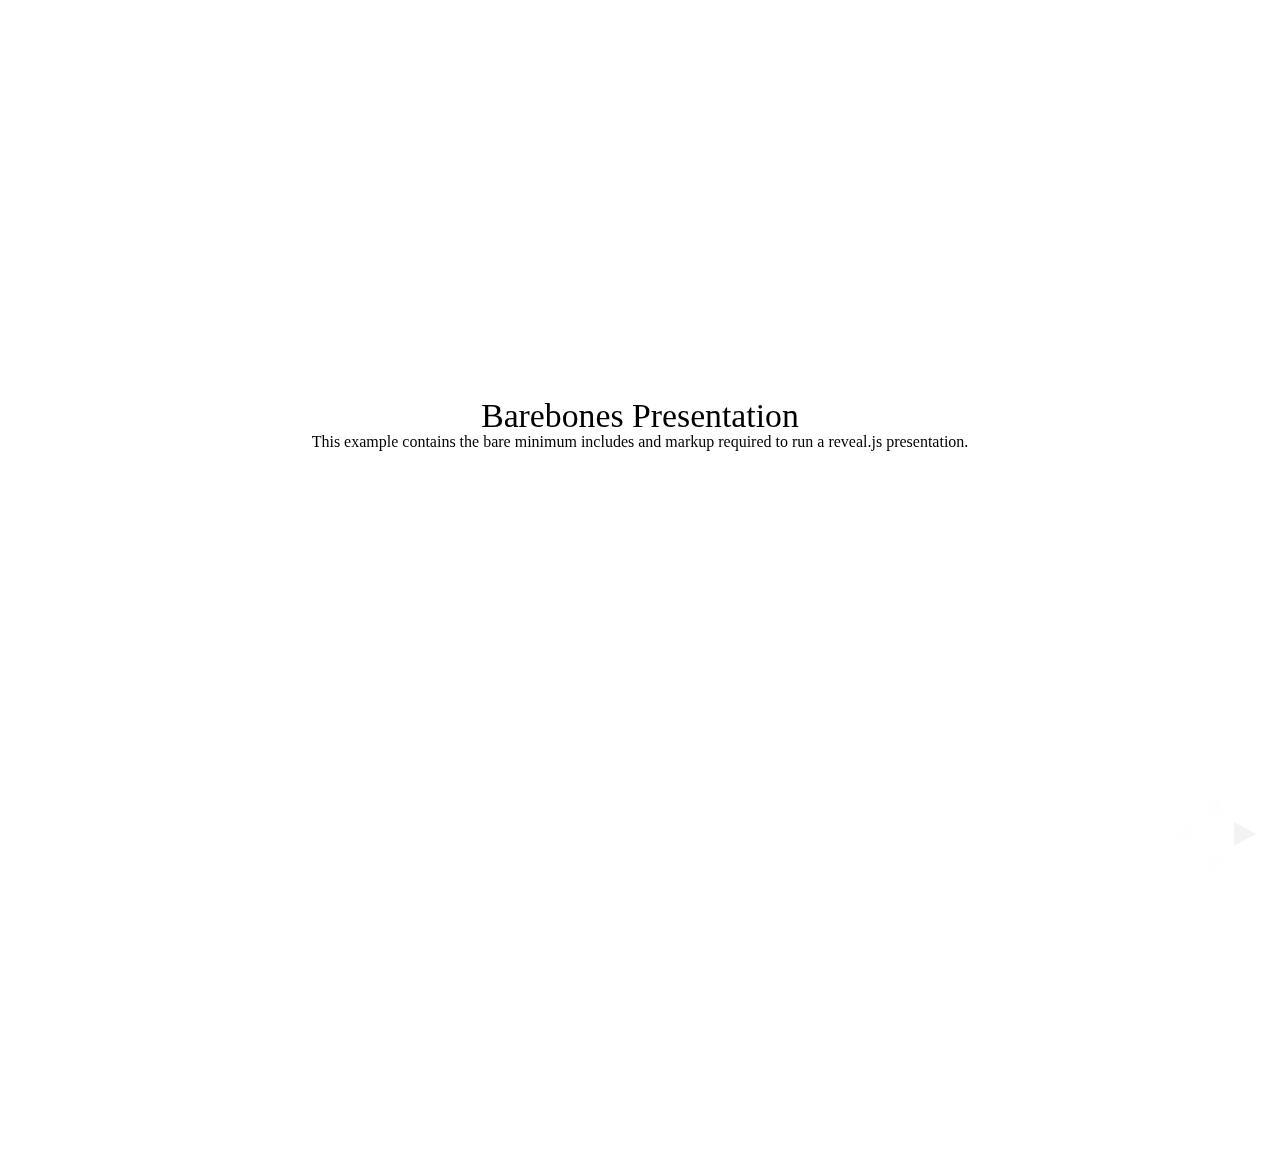
<file: basel-js-presentation/examples/barebones.html>
<!doctype html>
<html lang="en">

	<head>
		<meta charset="utf-8">

		<title>reveal.js - Barebones</title>

		<link rel="stylesheet" href="../css/reveal.min.css">
	</head>

	<body>

		<div class="reveal">

			<div class="slides">

				<section>
					<h2>Barebones Presentation</h2>
					<p>This example contains the bare minimum includes and markup required to run a reveal.js presentation.</p>
				</section>

				<section>
					<h2>No Theme</h2>
					<p>There's no theme included, so it will fall back on browser defaults.</p>
				</section>

			</div>

		</div>

		<script src="../lib/js/head.min.js"></script>
		<script src="../js/reveal.min.js"></script>

		<script>

			Reveal.initialize();

		</script>

	</body>
</html>
</file>
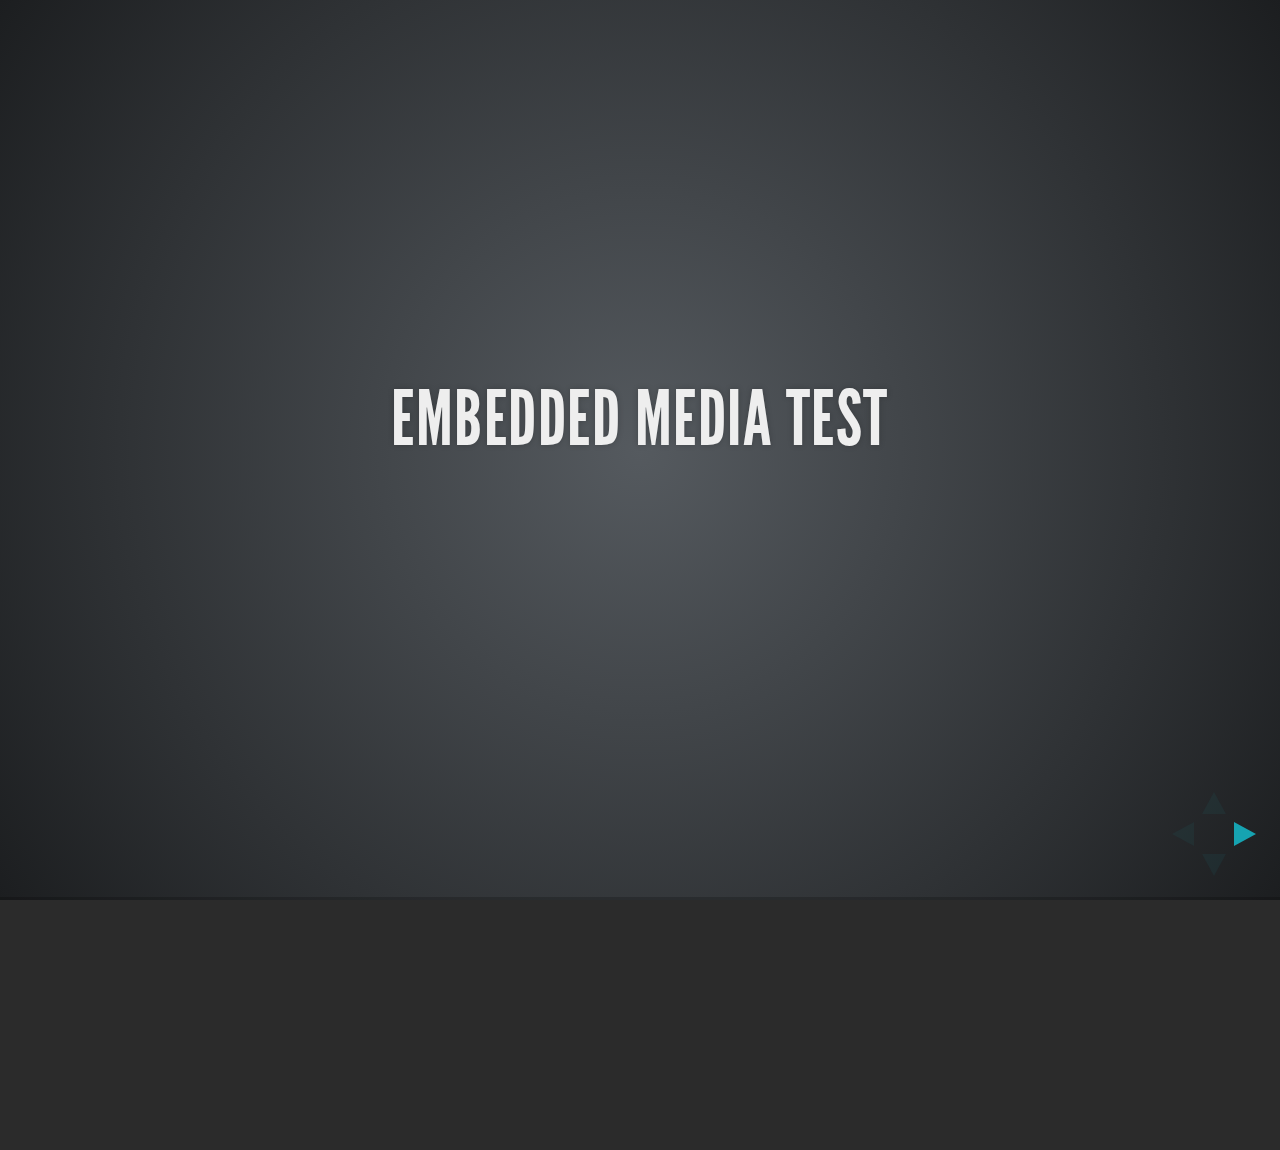
<file: basel-js-presentation/examples/embedded-media.html>
<!doctype html>
<html lang="en">

	<head>
		<meta charset="utf-8">

		<title>reveal.js - Embedded Media</title>

		<meta name="viewport" content="width=device-width, initial-scale=1.0, maximum-scale=1.0, user-scalable=no">

		<link rel="stylesheet" href="../css/reveal.min.css">
		<link rel="stylesheet" href="../css/theme/default.css" id="theme">
	</head>

	<body>

		<div class="reveal">

			<div class="slides">

				<section>
					<h2>Embedded Media Test</h2>
				</section>

				<section>
					<iframe data-autoplay width="420" height="345" src="http://www.youtube.com/embed/l3RQZ4mcr1c"></iframe>
				</section>

				<section>
					<h2>Empty Slide</h2>
				</section>

			</div>

		</div>

		<script src="../lib/js/head.min.js"></script>
		<script src="../js/reveal.min.js"></script>

		<script>

			Reveal.initialize({
				transition: 'linear'
			});

		</script>

	</body>
</html>
</file>
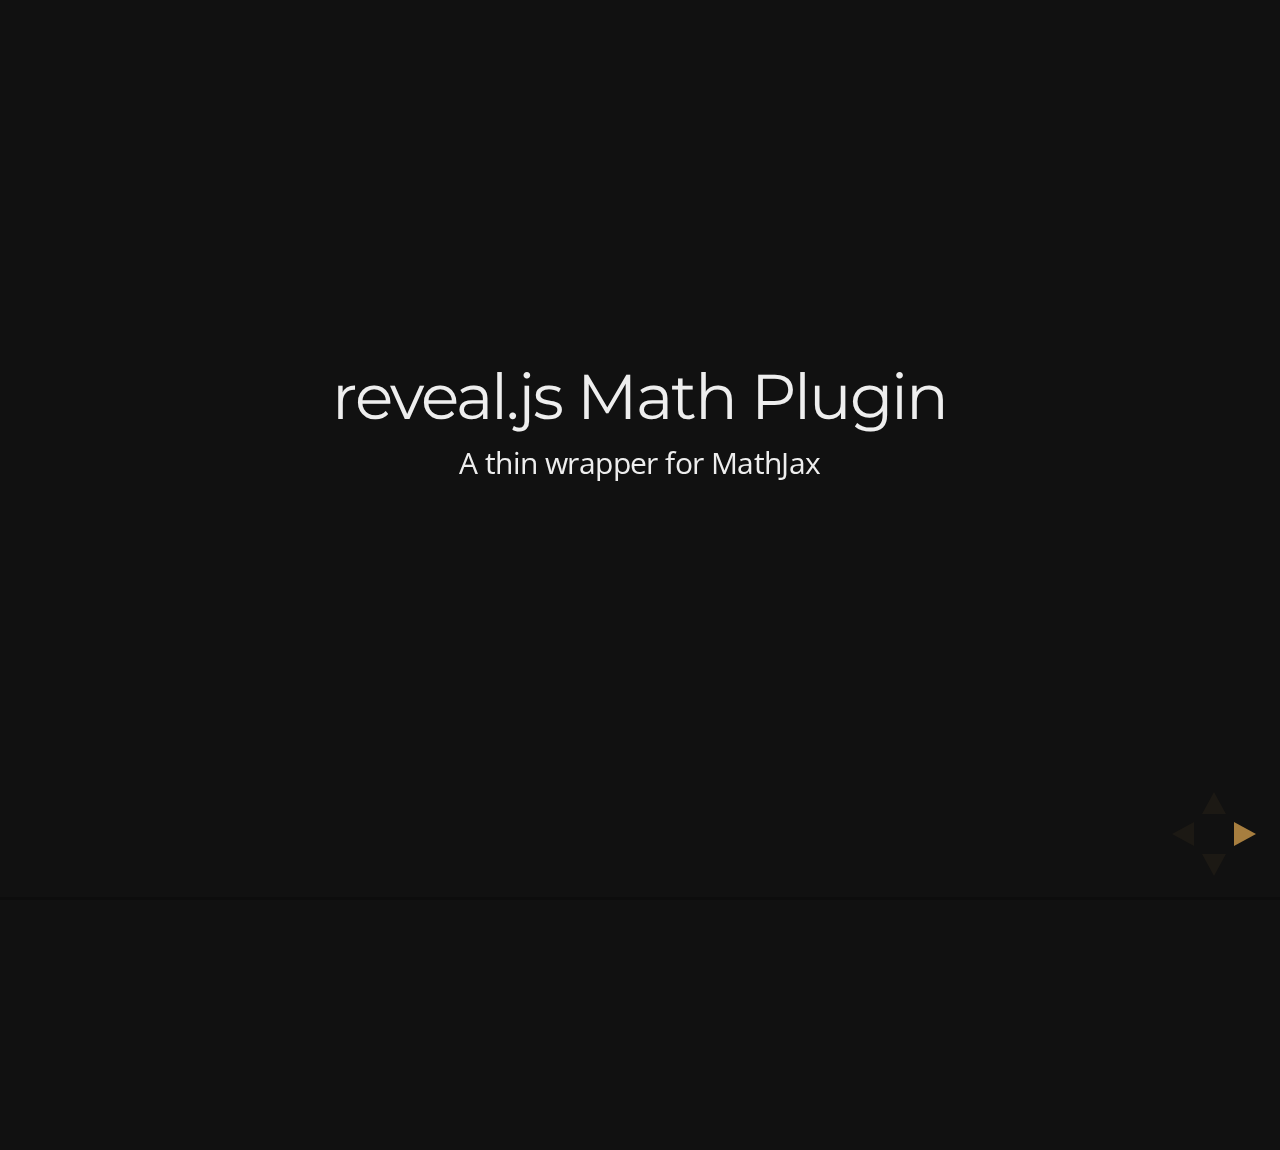
<file: basel-js-presentation/examples/math.html>
<!doctype html>
<html lang="en">

	<head>
		<meta charset="utf-8">

		<title>reveal.js - Math Plugin</title>

		<meta name="viewport" content="width=device-width, initial-scale=1.0, maximum-scale=1.0, user-scalable=no">

		<link rel="stylesheet" href="../css/reveal.min.css">
		<link rel="stylesheet" href="../css/theme/night.css" id="theme">
	</head>

	<body>

		<div class="reveal">

			<div class="slides">

				<section>
					<h2>reveal.js Math Plugin</h2>
					<p>A thin wrapper for MathJax</p>
				</section>

				<section>
					<h3>The Lorenz Equations</h3>

					\[\begin{aligned}
					\dot{x} &amp; = \sigma(y-x) \\
					\dot{y} &amp; = \rho x - y - xz \\
					\dot{z} &amp; = -\beta z + xy
					\end{aligned} \]
				</section>

				<section>
					<h3>The Cauchy-Schwarz Inequality</h3>

					<script type="math/tex; mode=display">
						\left( \sum_{k=1}^n a_k b_k \right)^2 \leq \left( \sum_{k=1}^n a_k^2 \right) \left( \sum_{k=1}^n b_k^2 \right)
					</script>
				</section>

				<section>
					<h3>A Cross Product Formula</h3>

					\[\mathbf{V}_1 \times \mathbf{V}_2 =  \begin{vmatrix}
					\mathbf{i} &amp; \mathbf{j} &amp; \mathbf{k} \\
					\frac{\partial X}{\partial u} &amp;  \frac{\partial Y}{\partial u} &amp; 0 \\
					\frac{\partial X}{\partial v} &amp;  \frac{\partial Y}{\partial v} &amp; 0
					\end{vmatrix}  \]
				</section>

				<section>
					<h3>The probability of getting \(k\) heads when flipping \(n\) coins is</h3>

					\[P(E)   = {n \choose k} p^k (1-p)^{ n-k} \]
				</section>

				<section>
					<h3>An Identity of Ramanujan</h3>

					\[ \frac{1}{\Bigl(\sqrt{\phi \sqrt{5}}-\phi\Bigr) e^{\frac25 \pi}} =
					1+\frac{e^{-2\pi}} {1+\frac{e^{-4\pi}} {1+\frac{e^{-6\pi}}
					{1+\frac{e^{-8\pi}} {1+\ldots} } } } \]
				</section>

				<section>
					<h3>A Rogers-Ramanujan Identity</h3>

					\[  1 +  \frac{q^2}{(1-q)}+\frac{q^6}{(1-q)(1-q^2)}+\cdots =
					\prod_{j=0}^{\infty}\frac{1}{(1-q^{5j+2})(1-q^{5j+3})}\]
				</section>

				<section>
					<h3>Maxwell&#8217;s Equations</h3>

					\[  \begin{aligned}
					\nabla \times \vec{\mathbf{B}} -\, \frac1c\, \frac{\partial\vec{\mathbf{E}}}{\partial t} &amp; = \frac{4\pi}{c}\vec{\mathbf{j}} \\   \nabla \cdot \vec{\mathbf{E}} &amp; = 4 \pi \rho \\
					\nabla \times \vec{\mathbf{E}}\, +\, \frac1c\, \frac{\partial\vec{\mathbf{B}}}{\partial t} &amp; = \vec{\mathbf{0}} \\
					\nabla \cdot \vec{\mathbf{B}} &amp; = 0 \end{aligned}
					\]
				</section>

				<section>
					<section>
						<h3>The Lorenz Equations</h3>

						<div class="fragment">
							\[\begin{aligned}
							\dot{x} &amp; = \sigma(y-x) \\
							\dot{y} &amp; = \rho x - y - xz \\
							\dot{z} &amp; = -\beta z + xy
							\end{aligned} \]
						</div>
					</section>

					<section>
						<h3>The Cauchy-Schwarz Inequality</h3>

						<div class="fragment">
							\[ \left( \sum_{k=1}^n a_k b_k \right)^2 \leq \left( \sum_{k=1}^n a_k^2 \right) \left( \sum_{k=1}^n b_k^2 \right) \]
						</div>
					</section>

					<section>
						<h3>A Cross Product Formula</h3>

						<div class="fragment">
							\[\mathbf{V}_1 \times \mathbf{V}_2 =  \begin{vmatrix}
							\mathbf{i} &amp; \mathbf{j} &amp; \mathbf{k} \\
							\frac{\partial X}{\partial u} &amp;  \frac{\partial Y}{\partial u} &amp; 0 \\
							\frac{\partial X}{\partial v} &amp;  \frac{\partial Y}{\partial v} &amp; 0
							\end{vmatrix}  \]
						</div>
					</section>

					<section>
						<h3>The probability of getting \(k\) heads when flipping \(n\) coins is</h3>

						<div class="fragment">
							\[P(E)   = {n \choose k} p^k (1-p)^{ n-k} \]
						</div>
					</section>

					<section>
						<h3>An Identity of Ramanujan</h3>

						<div class="fragment">
							\[ \frac{1}{\Bigl(\sqrt{\phi \sqrt{5}}-\phi\Bigr) e^{\frac25 \pi}} =
							1+\frac{e^{-2\pi}} {1+\frac{e^{-4\pi}} {1+\frac{e^{-6\pi}}
							{1+\frac{e^{-8\pi}} {1+\ldots} } } } \]
						</div>
					</section>

					<section>
						<h3>A Rogers-Ramanujan Identity</h3>

						<div class="fragment">
							\[  1 +  \frac{q^2}{(1-q)}+\frac{q^6}{(1-q)(1-q^2)}+\cdots =
							\prod_{j=0}^{\infty}\frac{1}{(1-q^{5j+2})(1-q^{5j+3})}\]
						</div>
					</section>

					<section>
						<h3>Maxwell&#8217;s Equations</h3>

						<div class="fragment">
							\[  \begin{aligned}
							\nabla \times \vec{\mathbf{B}} -\, \frac1c\, \frac{\partial\vec{\mathbf{E}}}{\partial t} &amp; = \frac{4\pi}{c}\vec{\mathbf{j}} \\   \nabla \cdot \vec{\mathbf{E}} &amp; = 4 \pi \rho \\
							\nabla \times \vec{\mathbf{E}}\, +\, \frac1c\, \frac{\partial\vec{\mathbf{B}}}{\partial t} &amp; = \vec{\mathbf{0}} \\
							\nabla \cdot \vec{\mathbf{B}} &amp; = 0 \end{aligned}
							\]
						</div>
					</section>
				</section>

			</div>

		</div>

		<script src="../lib/js/head.min.js"></script>
		<script src="../js/reveal.min.js"></script>

		<script>

			Reveal.initialize({
				history: true,
				transition: 'linear',

				math: {
					// mathjax: 'http://cdn.mathjax.org/mathjax/latest/MathJax.js',
					config: 'TeX-AMS_HTML-full'
				},

				dependencies: [
					{ src: '../lib/js/classList.js' },
					{ src: '../plugin/math/math.js', async: true }
				]
			});

		</script>

	</body>
</html>
</file>
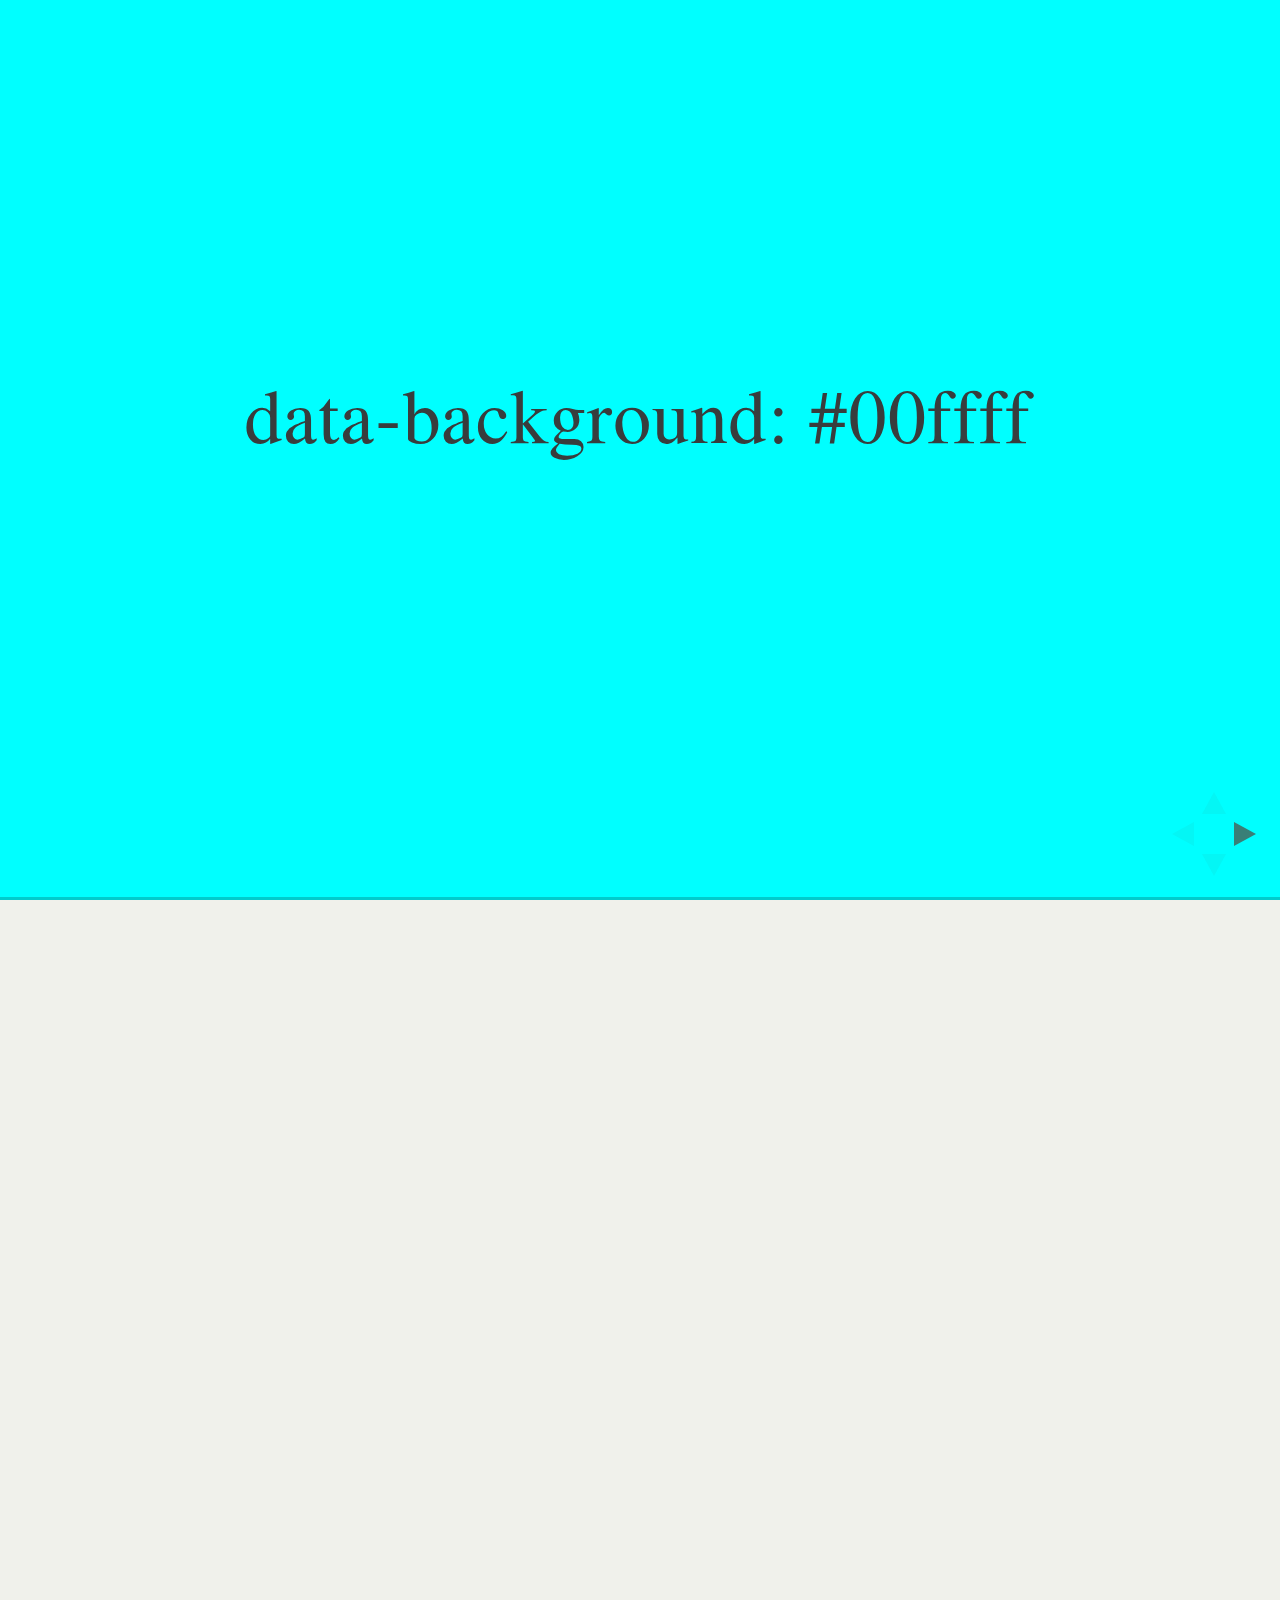
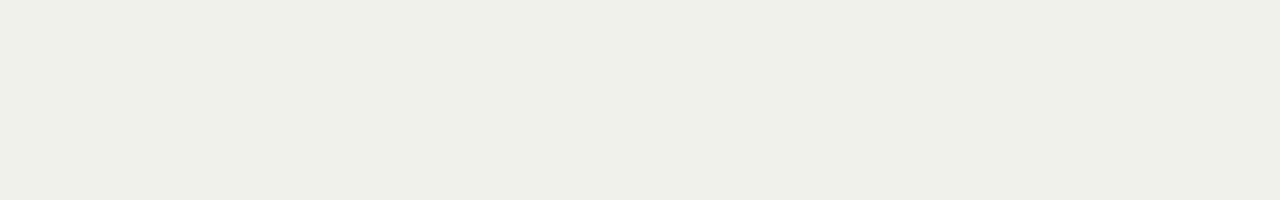
<file: basel-js-presentation/examples/slide-backgrounds.html>
<!doctype html>
<html lang="en">

	<head>
		<meta charset="utf-8">

		<title>reveal.js - Slide Backgrounds</title>

		<meta name="viewport" content="width=device-width, initial-scale=1.0, maximum-scale=1.0, user-scalable=no">

		<link rel="stylesheet" href="../css/reveal.min.css">
		<link rel="stylesheet" href="../css/theme/serif.css" id="theme">
	</head>

	<body>

		<div class="reveal">

			<div class="slides">

				<section data-background="#00ffff">
					<h2>data-background: #00ffff</h2>
				</section>

				<section data-background="#bb00bb">
					<h2>data-background: #bb00bb</h2>
				</section>

				<section>
					<section data-background="#ff0000">
						<h2>data-background: #ff0000</h2>
					</section>
					<section data-background="rgba(0, 0, 0, 0.2)">
						<h2>data-background: rgba(0, 0, 0, 0.2)</h2>
					</section>
					<section data-background="salmon">
						<h2>data-background: salmon</h2>
					</section>
				</section>

				<section data-background="rgba(0, 100, 100, 0.2)">
					<section>
						<h2>Background applied to stack</h2>
					</section>
					<section>
						<h2>Background applied to stack</h2>
					</section>
					<section data-background="rgba(100, 0, 0, 0.2)">
						<h2>Background applied to slide inside of stack</h2>
					</section>
				</section>

				<section data-background-transition="slide" data-background="assets/image1.png" style="background: rgba(255,255,255,0.9)">
					<h2>Background image</h2>
				</section>

				<section>
					<section data-background-transition="slide" data-background="assets/image1.png" style="background: rgba(255,255,255,0.9)">
						<h2>Background image</h2>
					</section>
					<section data-background-transition="slide" data-background="assets/image1.png" style="background: rgba(255,255,255,0.9)">
						<h2>Background image</h2>
					</section>
				</section>

				<section data-background="assets/image2.png" data-background-size="100px" data-background-repeat="repeat" data-background-color="#111" style="background: rgba(255,255,255,0.9)">
					<h2>Background image</h2>
					<pre>data-background-size="100px" data-background-repeat="repeat" data-background-color="#111"</pre>
				</section>

				<section data-background="#888888">
					<h2>Same background twice (1/2)</h2>
				</section>
				<section data-background="#888888">
					<h2>Same background twice (2/2)</h2>
				</section>

			</div>

		</div>

		<script src="../lib/js/head.min.js"></script>
		<script src="../js/reveal.min.js"></script>

		<script>

			// Full list of configuration options available here:
			// https://github.com/hakimel/reveal.js#configuration
			Reveal.initialize({
				center: true,
				// rtl: true,

				transition: 'linear',
				// transitionSpeed: 'slow',
				// backgroundTransition: 'linear'
			});

		</script>

	</body>
</html>
</file>
<file: basel-js-presentation/css/theme/default.css>
@import url(https://fonts.googleapis.com/css?family=Lato:400,700,400italic,700italic);
/**
 * Default theme for reveal.js.
 *
 * Copyright (C) 2011-2012 Hakim El Hattab, http://hakim.se
 */
@font-face {
  font-family: 'League Gothic';
  src: url("../../lib/font/league_gothic-webfont.eot");
  src: url("../../lib/font/league_gothic-webfont.eot?#iefix") format("embedded-opentype"), url("../../lib/font/league_gothic-webfont.woff") format("woff"), url("../../lib/font/league_gothic-webfont.ttf") format("truetype"), url("../../lib/font/league_gothic-webfont.svg#LeagueGothicRegular") format("svg");
  font-weight: normal;
  font-style: normal; }

/*********************************************
 * GLOBAL STYLES
 *********************************************/
body {
  background: #1c1e20;
  background: -moz-radial-gradient(center, circle cover, #555a5f 0%, #1c1e20 100%);
  background: -webkit-gradient(radial, center center, 0px, center center, 100%, color-stop(0%, #555a5f), color-stop(100%, #1c1e20));
  background: -webkit-radial-gradient(center, circle cover, #555a5f 0%, #1c1e20 100%);
  background: -o-radial-gradient(center, circle cover, #555a5f 0%, #1c1e20 100%);
  background: -ms-radial-gradient(center, circle cover, #555a5f 0%, #1c1e20 100%);
  background: radial-gradient(center, circle cover, #555a5f 0%, #1c1e20 100%);
  background-color: #2b2b2b; }

.reveal {
  font-family: "Lato", sans-serif;
  font-size: 36px;
  font-weight: 200;
  letter-spacing: -0.02em;
  color: #eeeeee; }

::selection {
  color: white;
  background: #ff5e99;
  text-shadow: none; }

/*********************************************
 * HEADERS
 *********************************************/
.reveal h1,
.reveal h2,
.reveal h3,
.reveal h4,
.reveal h5,
.reveal h6 {
  margin: 0 0 20px 0;
  color: #eeeeee;
  font-family: "League Gothic", Impact, sans-serif;
  line-height: 0.9em;
  letter-spacing: 0.02em;
  text-transform: uppercase;
  text-shadow: 0px 0px 6px rgba(0, 0, 0, 0.2); }

.reveal h1 {
  text-shadow: 0 1px 0 #cccccc, 0 2px 0 #c9c9c9, 0 3px 0 #bbbbbb, 0 4px 0 #b9b9b9, 0 5px 0 #aaaaaa, 0 6px 1px rgba(0, 0, 0, 0.1), 0 0 5px rgba(0, 0, 0, 0.1), 0 1px 3px rgba(0, 0, 0, 0.3), 0 3px 5px rgba(0, 0, 0, 0.2), 0 5px 10px rgba(0, 0, 0, 0.25), 0 20px 20px rgba(0, 0, 0, 0.15); }

/*********************************************
 * LINKS
 *********************************************/
.reveal a:not(.image) {
  color: #13daec;
  text-decoration: none;
  -webkit-transition: color .15s ease;
  -moz-transition: color .15s ease;
  -ms-transition: color .15s ease;
  -o-transition: color .15s ease;
  transition: color .15s ease; }

.reveal a:not(.image):hover {
  color: #71e9f4;
  text-shadow: none;
  border: none; }

.reveal .roll span:after {
  color: #fff;
  background: #0d99a5; }

/*********************************************
 * IMAGES
 *********************************************/
.reveal section img {
  margin: 15px 0px;
  background: rgba(255, 255, 255, 0.12);
  border: 4px solid #eeeeee;
  box-shadow: 0 0 10px rgba(0, 0, 0, 0.15);
  -webkit-transition: all .2s linear;
  -moz-transition: all .2s linear;
  -ms-transition: all .2s linear;
  -o-transition: all .2s linear;
  transition: all .2s linear; }

.reveal a:hover img {
  background: rgba(255, 255, 255, 0.2);
  border-color: #13daec;
  box-shadow: 0 0 20px rgba(0, 0, 0, 0.55); }

/*********************************************
 * NAVIGATION CONTROLS
 *********************************************/
.reveal .controls div.navigate-left,
.reveal .controls div.navigate-left.enabled {
  border-right-color: #13daec; }

.reveal .controls div.navigate-right,
.reveal .controls div.navigate-right.enabled {
  border-left-color: #13daec; }

.reveal .controls div.navigate-up,
.reveal .controls div.navigate-up.enabled {
  border-bottom-color: #13daec; }

.reveal .controls div.navigate-down,
.reveal .controls div.navigate-down.enabled {
  border-top-color: #13daec; }

.reveal .controls div.navigate-left.enabled:hover {
  border-right-color: #71e9f4; }

.reveal .controls div.navigate-right.enabled:hover {
  border-left-color: #71e9f4; }

.reveal .controls div.navigate-up.enabled:hover {
  border-bottom-color: #71e9f4; }

.reveal .controls div.navigate-down.enabled:hover {
  border-top-color: #71e9f4; }

/*********************************************
 * PROGRESS BAR
 *********************************************/
.reveal .progress {
  background: rgba(0, 0, 0, 0.2); }

.reveal .progress span {
  background: #13daec;
  -webkit-transition: width 800ms cubic-bezier(0.26, 0.86, 0.44, 0.985);
  -moz-transition: width 800ms cubic-bezier(0.26, 0.86, 0.44, 0.985);
  -ms-transition: width 800ms cubic-bezier(0.26, 0.86, 0.44, 0.985);
  -o-transition: width 800ms cubic-bezier(0.26, 0.86, 0.44, 0.985);
  transition: width 800ms cubic-bezier(0.26, 0.86, 0.44, 0.985); }
</file>
<file: basel-js-presentation/css/theme/night.css>
@import url(https://fonts.googleapis.com/css?family=Montserrat:700);
@import url(https://fonts.googleapis.com/css?family=Open+Sans:400,700,400italic,700italic);
/**
 * Black theme for reveal.js.
 *
 * Copyright (C) 2011-2012 Hakim El Hattab, http://hakim.se
 */
/*********************************************
 * GLOBAL STYLES
 *********************************************/
body {
  background: #111111;
  background-color: #111111; }

.reveal {
  font-family: "Open Sans", sans-serif;
  font-size: 30px;
  font-weight: 200;
  letter-spacing: -0.02em;
  color: #eeeeee; }

::selection {
  color: white;
  background: #e7ad52;
  text-shadow: none; }

/*********************************************
 * HEADERS
 *********************************************/
.reveal h1,
.reveal h2,
.reveal h3,
.reveal h4,
.reveal h5,
.reveal h6 {
  margin: 0 0 20px 0;
  color: #eeeeee;
  font-family: "Montserrat", Impact, sans-serif;
  line-height: 0.9em;
  letter-spacing: -0.03em;
  text-transform: none;
  text-shadow: none; }

.reveal h1 {
  text-shadow: 0px 0px 6px rgba(0, 0, 0, 0.2); }

/*********************************************
 * LINKS
 *********************************************/
.reveal a:not(.image) {
  color: #e7ad52;
  text-decoration: none;
  -webkit-transition: color .15s ease;
  -moz-transition: color .15s ease;
  -ms-transition: color .15s ease;
  -o-transition: color .15s ease;
  transition: color .15s ease; }

.reveal a:not(.image):hover {
  color: #f3d7ac;
  text-shadow: none;
  border: none; }

.reveal .roll span:after {
  color: #fff;
  background: #d08a1d; }

/*********************************************
 * IMAGES
 *********************************************/
.reveal section img {
  margin: 15px 0px;
  background: rgba(255, 255, 255, 0.12);
  border: 4px solid #eeeeee;
  box-shadow: 0 0 10px rgba(0, 0, 0, 0.15);
  -webkit-transition: all .2s linear;
  -moz-transition: all .2s linear;
  -ms-transition: all .2s linear;
  -o-transition: all .2s linear;
  transition: all .2s linear; }

.reveal a:hover img {
  background: rgba(255, 255, 255, 0.2);
  border-color: #e7ad52;
  box-shadow: 0 0 20px rgba(0, 0, 0, 0.55); }

/*********************************************
 * NAVIGATION CONTROLS
 *********************************************/
.reveal .controls div.navigate-left,
.reveal .controls div.navigate-left.enabled {
  border-right-color: #e7ad52; }

.reveal .controls div.navigate-right,
.reveal .controls div.navigate-right.enabled {
  border-left-color: #e7ad52; }

.reveal .controls div.navigate-up,
.reveal .controls div.navigate-up.enabled {
  border-bottom-color: #e7ad52; }

.reveal .controls div.navigate-down,
.reveal .controls div.navigate-down.enabled {
  border-top-color: #e7ad52; }

.reveal .controls div.navigate-left.enabled:hover {
  border-right-color: #f3d7ac; }

.reveal .controls div.navigate-right.enabled:hover {
  border-left-color: #f3d7ac; }

.reveal .controls div.navigate-up.enabled:hover {
  border-bottom-color: #f3d7ac; }

.reveal .controls div.navigate-down.enabled:hover {
  border-top-color: #f3d7ac; }

/*********************************************
 * PROGRESS BAR
 *********************************************/
.reveal .progress {
  background: rgba(0, 0, 0, 0.2); }

.reveal .progress span {
  background: #e7ad52;
  -webkit-transition: width 800ms cubic-bezier(0.26, 0.86, 0.44, 0.985);
  -moz-transition: width 800ms cubic-bezier(0.26, 0.86, 0.44, 0.985);
  -ms-transition: width 800ms cubic-bezier(0.26, 0.86, 0.44, 0.985);
  -o-transition: width 800ms cubic-bezier(0.26, 0.86, 0.44, 0.985);
  transition: width 800ms cubic-bezier(0.26, 0.86, 0.44, 0.985); }
</file>
<file: basel-js-presentation/css/theme/serif.css>
/**
 * A simple theme for reveal.js presentations, similar
 * to the default theme. The accent color is brown.
 *
 * This theme is Copyright (C) 2012-2013 Owen Versteeg, http://owenversteeg.com - it is MIT licensed.
 */
.reveal a:not(.image) {
  line-height: 1.3em; }

/*********************************************
 * GLOBAL STYLES
 *********************************************/
body {
  background: #f0f1eb;
  background-color: #f0f1eb; }

.reveal {
  font-family: "Palatino Linotype", "Book Antiqua", Palatino, FreeSerif, serif;
  font-size: 36px;
  font-weight: 200;
  letter-spacing: -0.02em;
  color: black; }

::selection {
  color: white;
  background: #26351c;
  text-shadow: none; }

/*********************************************
 * HEADERS
 *********************************************/
.reveal h1,
.reveal h2,
.reveal h3,
.reveal h4,
.reveal h5,
.reveal h6 {
  margin: 0 0 20px 0;
  color: #383d3d;
  font-family: "Palatino Linotype", "Book Antiqua", Palatino, FreeSerif, serif;
  line-height: 0.9em;
  letter-spacing: 0.02em;
  text-transform: none;
  text-shadow: none; }

.reveal h1 {
  text-shadow: 0px 0px 6px rgba(0, 0, 0, 0.2); }

/*********************************************
 * LINKS
 *********************************************/
.reveal a:not(.image) {
  color: #51483d;
  text-decoration: none;
  -webkit-transition: color .15s ease;
  -moz-transition: color .15s ease;
  -ms-transition: color .15s ease;
  -o-transition: color .15s ease;
  transition: color .15s ease; }

.reveal a:not(.image):hover {
  color: #8b7c69;
  text-shadow: none;
  border: none; }

.reveal .roll span:after {
  color: #fff;
  background: #25211c; }

/*********************************************
 * IMAGES
 *********************************************/
.reveal section img {
  margin: 15px 0px;
  background: rgba(255, 255, 255, 0.12);
  border: 4px solid black;
  box-shadow: 0 0 10px rgba(0, 0, 0, 0.15);
  -webkit-transition: all .2s linear;
  -moz-transition: all .2s linear;
  -ms-transition: all .2s linear;
  -o-transition: all .2s linear;
  transition: all .2s linear; }

.reveal a:hover img {
  background: rgba(255, 255, 255, 0.2);
  border-color: #51483d;
  box-shadow: 0 0 20px rgba(0, 0, 0, 0.55); }

/*********************************************
 * NAVIGATION CONTROLS
 *********************************************/
.reveal .controls div.navigate-left,
.reveal .controls div.navigate-left.enabled {
  border-right-color: #51483d; }

.reveal .controls div.navigate-right,
.reveal .controls div.navigate-right.enabled {
  border-left-color: #51483d; }

.reveal .controls div.navigate-up,
.reveal .controls div.navigate-up.enabled {
  border-bottom-color: #51483d; }

.reveal .controls div.navigate-down,
.reveal .controls div.navigate-down.enabled {
  border-top-color: #51483d; }

.reveal .controls div.navigate-left.enabled:hover {
  border-right-color: #8b7c69; }

.reveal .controls div.navigate-right.enabled:hover {
  border-left-color: #8b7c69; }

.reveal .controls div.navigate-up.enabled:hover {
  border-bottom-color: #8b7c69; }

.reveal .controls div.navigate-down.enabled:hover {
  border-top-color: #8b7c69; }

/*********************************************
 * PROGRESS BAR
 *********************************************/
.reveal .progress {
  background: rgba(0, 0, 0, 0.2); }

.reveal .progress span {
  background: #51483d;
  -webkit-transition: width 800ms cubic-bezier(0.26, 0.86, 0.44, 0.985);
  -moz-transition: width 800ms cubic-bezier(0.26, 0.86, 0.44, 0.985);
  -ms-transition: width 800ms cubic-bezier(0.26, 0.86, 0.44, 0.985);
  -o-transition: width 800ms cubic-bezier(0.26, 0.86, 0.44, 0.985);
  transition: width 800ms cubic-bezier(0.26, 0.86, 0.44, 0.985); }
</file>
